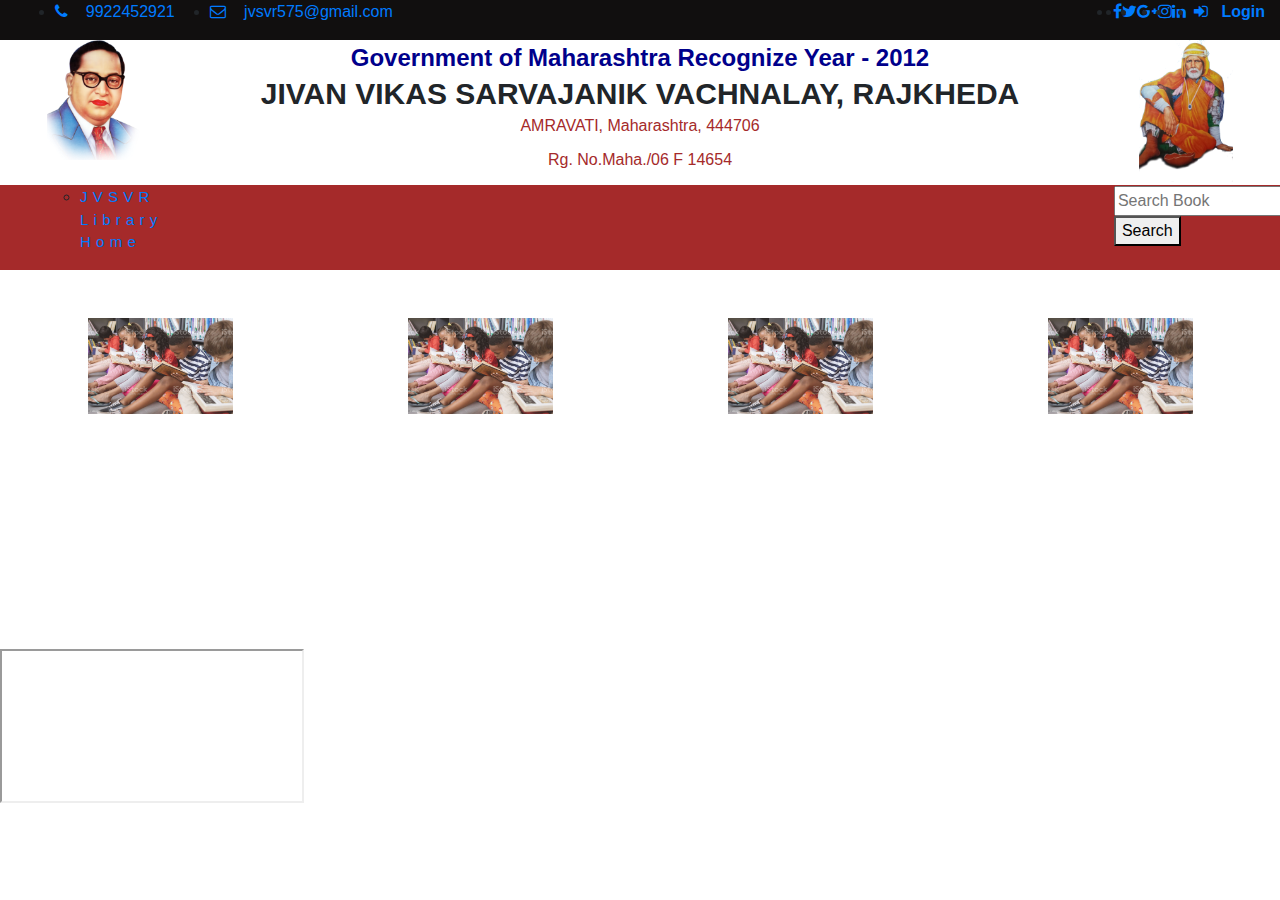
<file: index.html>
<!doctype html>
<html lang="en">

<head>

    <meta charset="utf-8">
    <meta name="viewport" content="width=device-width, initial-scale=1, shrink-to-fit=no">


    <title>Jivan Vikas Sarvajanik Vachnalay</title>
    <link rel="stylesheet" href="style.css">
    <link href="Home.html" rel="HOME">

    <link rel="stylesheet" href="https://cdn.jsdelivr.net/npm/bootstrap@4.0.0/dist/css/bootstrap.min.css" integrity="sha384-Gn5384xqQ1aoWXA+058RXPxPg6fy4IWvTNh0E263XmFcJlSAwiGgFAW/dAiS6JXm" crossorigin="anonymous">
    <link rel="stylesheet" href="https://cdnjs.cloudflare.com/ajax/libs/font-awesome/4.7.0/css/font-awesome.min.css">

    <head>

        <body>

            <div class="container-fluid">
                <div style="background-color: rgb(17, 15, 15);" class="row">
                    <div class="col-md-8 col-sm-8 col-lg-8 col-xs-12 quick_feeds">
                        <ul style="display: inline-flex;">
                            <li><a href="#"><i class="fa fa-phone"></i> &nbsp;&nbsp;&nbsp;9922452921</a></li>&nbsp;&nbsp;&nbsp;&nbsp;&nbsp;&nbsp;&nbsp;&nbsp;
                            <li><a href="#"><i class="fa fa-envelope-o"></i> &nbsp;&nbsp;&nbsp;jvsvr575@gmail.com</a></li>
                            &nbsp;&nbsp;&nbsp;&nbsp;&nbsp;&nbsp;&nbsp;&nbsp;
                        </ul>
                    </div>
                    <div class="col-md-4 col-sm-4 col-lg-4 col-xs-12 pull-right quick_feeds">
                        <ul style="display: inline-flex;" class="pull-right social_media_icon">
                            <li><a href="#"><i class="fa fa-facebook  facebook_icon"></i></a></li>
                            <li><a href="#"><i class="fa fa-twitter  twitter_icon"></i></a></li>
                            <li><a href="#"><i class="fa fa-google-plus  google_plus_icon"></i></a></li>
                            <li><a href="#"><i class="fa fa-instagram instagram_icon"></i></a></li>
                            <li style="padding-right:8px;"><a href="#"><i class="fa fa-linkedin  linkedin_icon"></i></a></li>
                            <li><a href="#"><i class="fa fa-sign-in" aria-hidden="true"></i> &nbsp;&nbsp;<strong>Login</strong></a></li>
                        </ul>
                    </div>
                </div>
            </div>

            <div class="c-fluid">
                <div style="background-color: white ; " class="row ">
                    <div class="col-md-2">
                        <img src="baba.png" class="img-fluid">
                    </div>

                    <div class="col-md-8 header_clg_name text-center ">

                        <p style="margin-bottom:0px;font-size: 24px; "><b style="color:darkblue; ">Government of Maharashtra Recognize Year - 2012</b></p>
                        <h1 style="margin-bottom:2px; font-size: 30px;"><b>JIVAN VIKAS SARVAJANIK VACHNALAY, RAJKHEDA</b></h1>
                        <p style="margin-bottom:2px; color: brown; " class="header_address ">AMRAVATI, Maharashtra, 444706</p>
                        <p class="header_address " style="margin-top: 10px;margin-bottom: 13px; color: brown; ">Rg. No.Maha./06 F 14654</p>
                    </div>
                    <div class="col-md-2">
                        <img src="gadge_baba.png" class="img-fluid">
                    </div>


                </div>
            </div>

            <div style="max-height: none;" class="row">
                <div style="background-color:brown;" class="col-md-12">

                    <ul style="display: inline-flex;">
                        <ul class="nav-items">
                            <li>
                                <a href="# ">JVSVR Library</a>
                                <a href="# ">Home</a>
                            </li>
                        </ul>
                        &nbsp;&nbsp;&nbsp;&nbsp;&nbsp;&nbsp;&nbsp;&nbsp;&nbsp;&nbsp;&nbsp;&nbsp;&nbsp;&nbsp;&nbsp;&nbsp;&nbsp;&nbsp;&nbsp;&nbsp;&nbsp;&nbsp;&nbsp;&nbsp;&nbsp;&nbsp;&nbsp;&nbsp;&nbsp;&nbsp;&nbsp;&nbsp;&nbsp;&nbsp;&nbsp;&nbsp;&nbsp;&nbsp;&nbsp;&nbsp;&nbsp;&nbsp;&nbsp;&nbsp;&nbsp;&nbsp;&nbsp;&nbsp;&nbsp;&nbsp;&nbsp;&nbsp;&nbsp;&nbsp;&nbsp;&nbsp;&nbsp;&nbsp;&nbsp;&nbsp;&nbsp;&nbsp;&nbsp;&nbsp;&nbsp;&nbsp;&nbsp;&nbsp;&nbsp;&nbsp;&nbsp;&nbsp;&nbsp;&nbsp;&nbsp;&nbsp;&nbsp;&nbsp;&nbsp;&nbsp;&nbsp;&nbsp;&nbsp;&nbsp;&nbsp;&nbsp;&nbsp;&nbsp;&nbsp;&nbsp;&nbsp;&nbsp;&nbsp;&nbsp;&nbsp;&nbsp;&nbsp;&nbsp;&nbsp;&nbsp;&nbsp;&nbsp;&nbsp;&nbsp;&nbsp;&nbsp;&nbsp;&nbsp;&nbsp;&nbsp;&nbsp;&nbsp;&nbsp;&nbsp;&nbsp;&nbsp;&nbsp;&nbsp;&nbsp;&nbsp;&nbsp;&nbsp;&nbsp;&nbsp;&nbsp;&nbsp;&nbsp;&nbsp;&nbsp;&nbsp;&nbsp;&nbsp;&nbsp;&nbsp;&nbsp;&nbsp;&nbsp;&nbsp;&nbsp;&nbsp;&nbsp;&nbsp;&nbsp;&nbsp;&nbsp;&nbsp;&nbsp;&nbsp;&nbsp;&nbsp;&nbsp;&nbsp;&nbsp;&nbsp;&nbsp;&nbsp;&nbsp;&nbsp;&nbsp;&nbsp;&nbsp;&nbsp;&nbsp;&nbsp;&nbsp;&nbsp;&nbsp;&nbsp;&nbsp;&nbsp;&nbsp;&nbsp;&nbsp;&nbsp;&nbsp;&nbsp;&nbsp;&nbsp;&nbsp;&nbsp;&nbsp;&nbsp;&nbsp;&nbsp;&nbsp;&nbsp;&nbsp;&nbsp;&nbsp;&nbsp;&nbsp;&nbsp;&nbsp;&nbsp;&nbsp;&nbsp;&nbsp;&nbsp;&nbsp;&nbsp;&nbsp;&nbsp;&nbsp;&nbsp;&nbsp;&nbsp;&nbsp;&nbsp;&nbsp;&nbsp;&nbsp;&nbsp;&nbsp;&nbsp;

                        <form class="search ">
                            <input type="search " placeholder="Search Book " aria-label="Search Book ">
                            <button type="submit ">Search</button>
                        </form>

                        </nav>
                </div>
            </div>
            <br><br>
            <div class="container-fluid">
                <div class="row">
                    <div class="col-md-3">
                        <img src="images/libary.jpg">
                    </div>
                    <div class="col-md-3">
                        <img src="images/libary.jpg">
                    </div>
                    <div class="col-md-3">
                        <img src="images/libary.jpg">
                    </div>
                    <div class="col-md-3">
                        <img src="images/libary.jpg">
                    </div>
                </div>
            </div>
            </div>
            <br><br>
            <iframe src="https://www.google.com/maps/embed?pb=!1m18!1m12!1m3!1d931.568064834195!2d77.76878792920374!3d20.94157885164653!2m3!1f0!2f0!3f0!3m2!1i1024!2i768!4f13.1!3m3!1m2!1s0x3bd6a360be346071%3A0x95486a74f80af14a!2sGramsevak%20Prashikshan%20Kendra!5e0!3m2!1sen!2sin!4v1566911497183!5m2!1sen!2sin"
                width="100%" height="180" frameborder="0" style="border:0;" allowfullscreen=""></iframe>
            <iframe src="https://www.google.com/maps/place/254J%2BJQ4+%E0%A4%9C%E0%A5%80%E0%A4%B5%E0%A4%A8+%E0%A4%B5%E0%A4%BF%E0%A4%95%E0%A4%BE%E0%A4%B8+%E0%A4%B8%E0%A4%BE%E0%A4%B0%E0%A5%8D%E0%A4%B5%E0%A4%9C%E0%A4%A8%E0%A4%BF%E0%A4%95+%E0%A4%B5%E0%A4%BE%E0%A4%9A%E0%A4%A8%E0%A4%BE%E0%A4%B2%E0%A4%AF,+%E0%A4%B0%E0%A4%BE%E0%A4%9C%E0%A4%96%E0%A5%87%E0%A4%A1,+Rajkhed,+Maharashtra+444706/@21.0071029,77.1816403,19z/data=!4m6!3m5!1s0x3bd71fde2e65c85f:0x772a1761afc7f7e6!8m2!3d21.0065194!4d77.1819662!16s%2Fg%2F11tnj4b328?hl=en&gl=IN"></iframe>
        </body>

</html>
</head>
</file>
<file: style.css>
/* .navbar {
    background-color: rgb(207, 67, 67);
    position: relative;
    display: -ms-flexbox;
    display: block;
    -ms-flex-wrap: wrap;
    flex-wrap: wrap;
    -ms-flex-align: center;
    align-items: center;
    -ms-flex-pack: justify;
    justify-content: space-between;
    padding: .5rem 1rem;
} */

body {
    padding-top: 0px;
    background: #fff;
    font-family: 'Roboto Slab', serif;
    font-weight: 400;
    color: #282828;
    line-height: 20px;
    font-size: 14px;
}

nav {
    background-color: rgb(207, 67, 67);
    display: inline-block;
}

.search {
    float: right;
}

.navbar * {
    margin: 0;
    padding: 0;
    box-sizing: border-box;
}

.jvsvr {
    height: 25px;
    /* border: 2px solid rgb(13, 13, 13); */
    display: block;
}

.nav-items {
    font-size: 15px;
    float: left;
    font-style: bold;
    text-decoration-color: white;
    letter-spacing: 0.35em;
}

.jvsvr::after {
    content: '';
    display: block;
    clear: both;
}

img {
    display: block;
    margin-left: auto;
    margin-right: auto;
    width: 50%;
}

#libraryForm {
    display: block;
    margin-left: auto;
    margin-right: auto;
    width: 50%;
}
</file>
